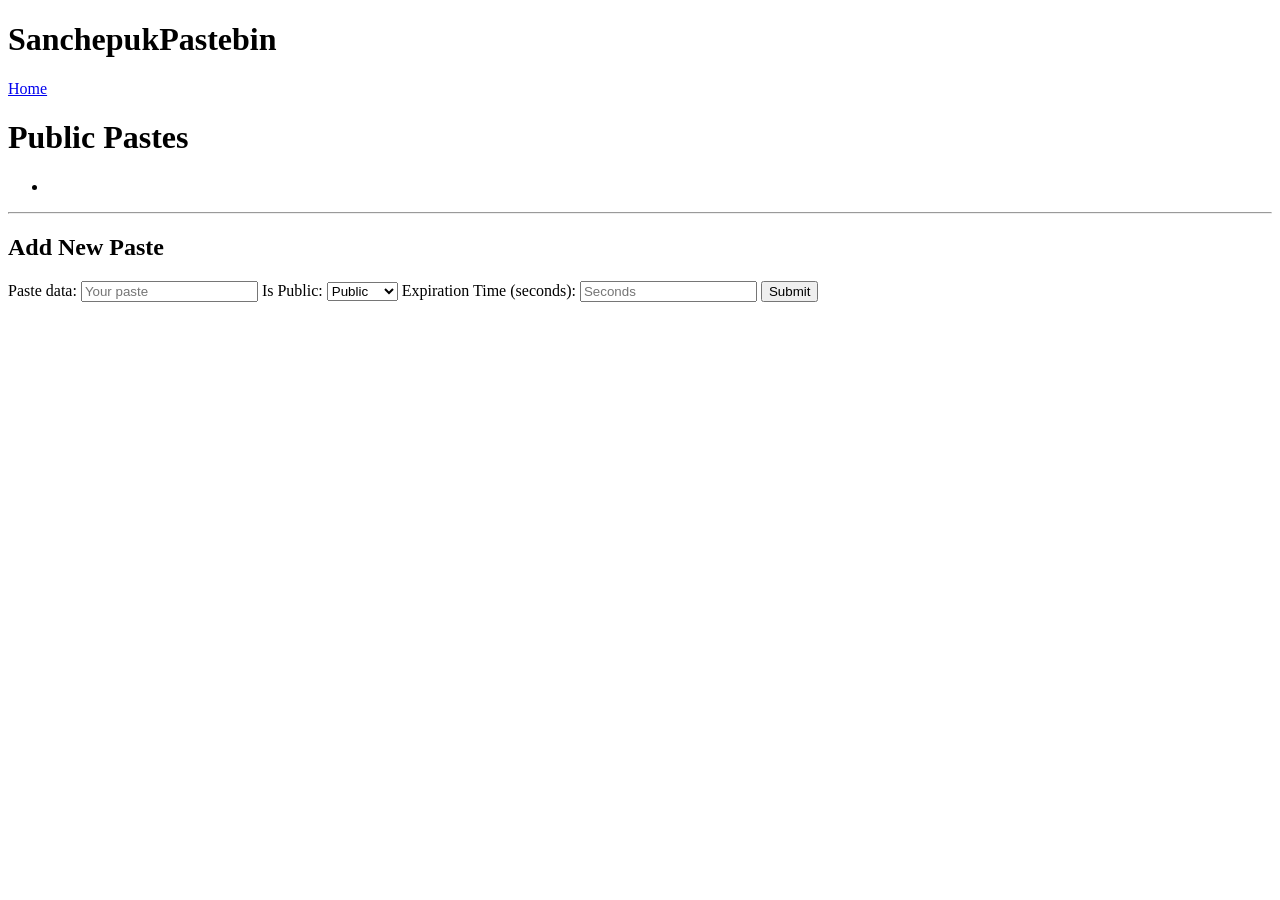
<file: src/main/resources/templates/index.html>
<!DOCTYPE html>
<html xmlns:th="http://www.thymeleaf.org">
<head>
    <title>SanchepukPastebin</title>
    <link rel="stylesheet" th:href="@{/css/style.css}">
</head>
<body>

<header>
    <h1>SanchepukPastebin</h1>
    <a href="http://localhost:8080/" class="button">Home</a>
</header>

<div class="container">
    <h1>Public Pastes</h1>

    <ul>
        <li th:each="paste : ${pastes}" th:text="${paste.data}"></li>
    </ul>

    <hr>

    <h2>Add New Paste</h2>
    <form th:action="@{/}" th:object="${pasteRequest}" method="post">

        <label>Paste data:</label>
        <input type="text" th:field="*{data}" placeholder="Your paste" required>

        <label>Is Public:</label>
        <select th:field="*{publicStatus}">
            <option th:value="PUBLIC">Public</option>
            <option th:value="UNLISTED">Unlisted</option>
        </select>

        <label>Expiration Time (seconds):</label>
        <input type="number" th:field="*{expirationTimeSeconds}" min="1" placeholder="Seconds" required>

        <button type="submit">Submit</button>
    </form>
</div>

</body>
</html>
</file>
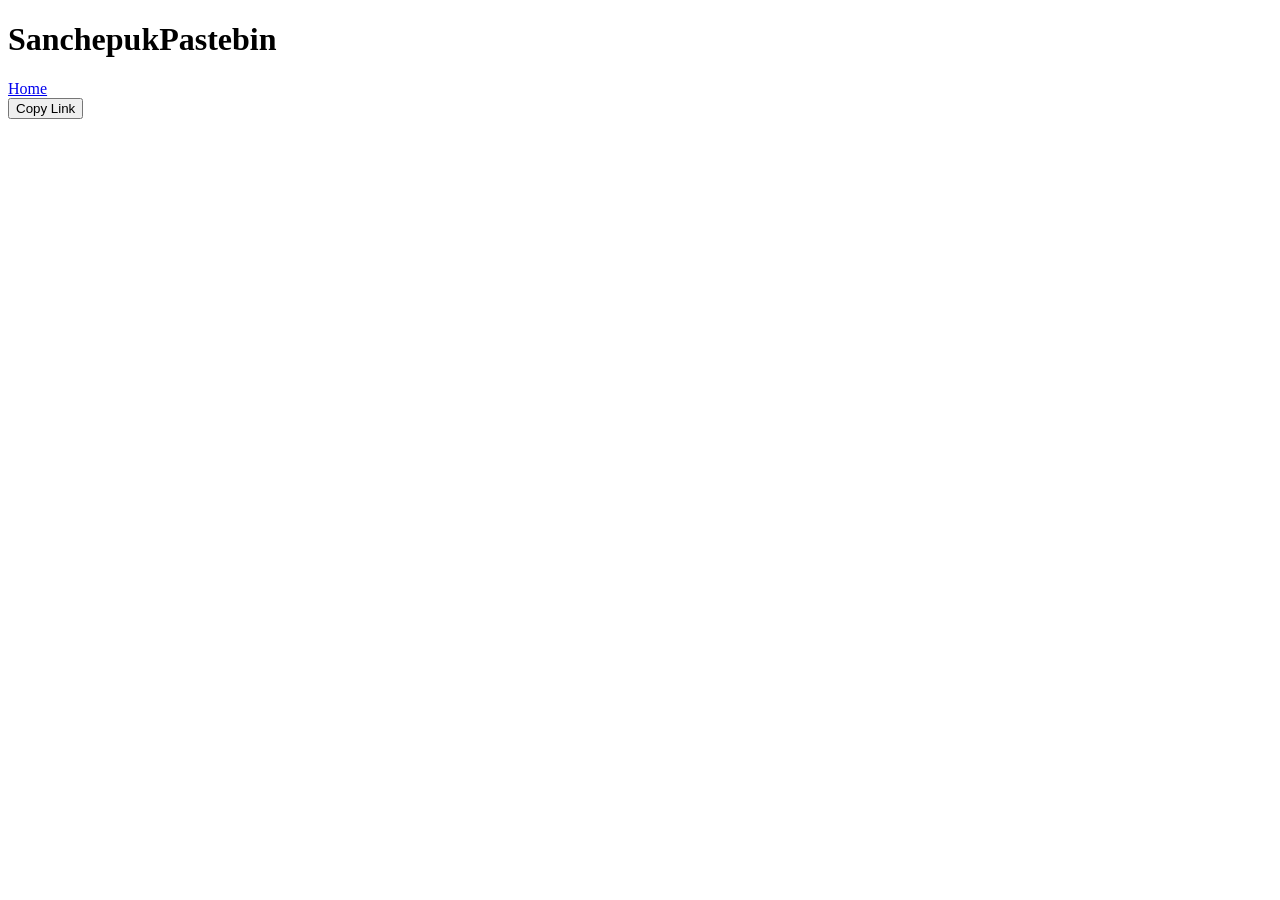
<file: src/main/resources/templates/paste.html>
<!DOCTYPE html>
<html xmlns:th="http://www.thymeleaf.org">
<head>
    <title>SanchepukPastebin - Paste</title>
    <link rel="stylesheet" th:href="@{/css/style.css}">
</head>
<body>

<header>
    <h1>SanchepukPastebin</h1>
    <a href="/" class="button">Home</a>
</header>

<div class="container">
    <div class="paste" th:text="${paste.data}"></div>

    <!-- Кнопка копирования ссылки -->
    <button class="copy-button" onclick="copyLink()">Copy Link</button>
</div>

<script>
    function copyLink() {
        // Копируем текущий URL страницы
        navigator.clipboard.writeText(window.location.href)
            .then(() => alert("Link copied to clipboard!"))
            .catch(err => alert("Failed to copy link: " + err));
    }
</script>

</body>
</html>
</file>
